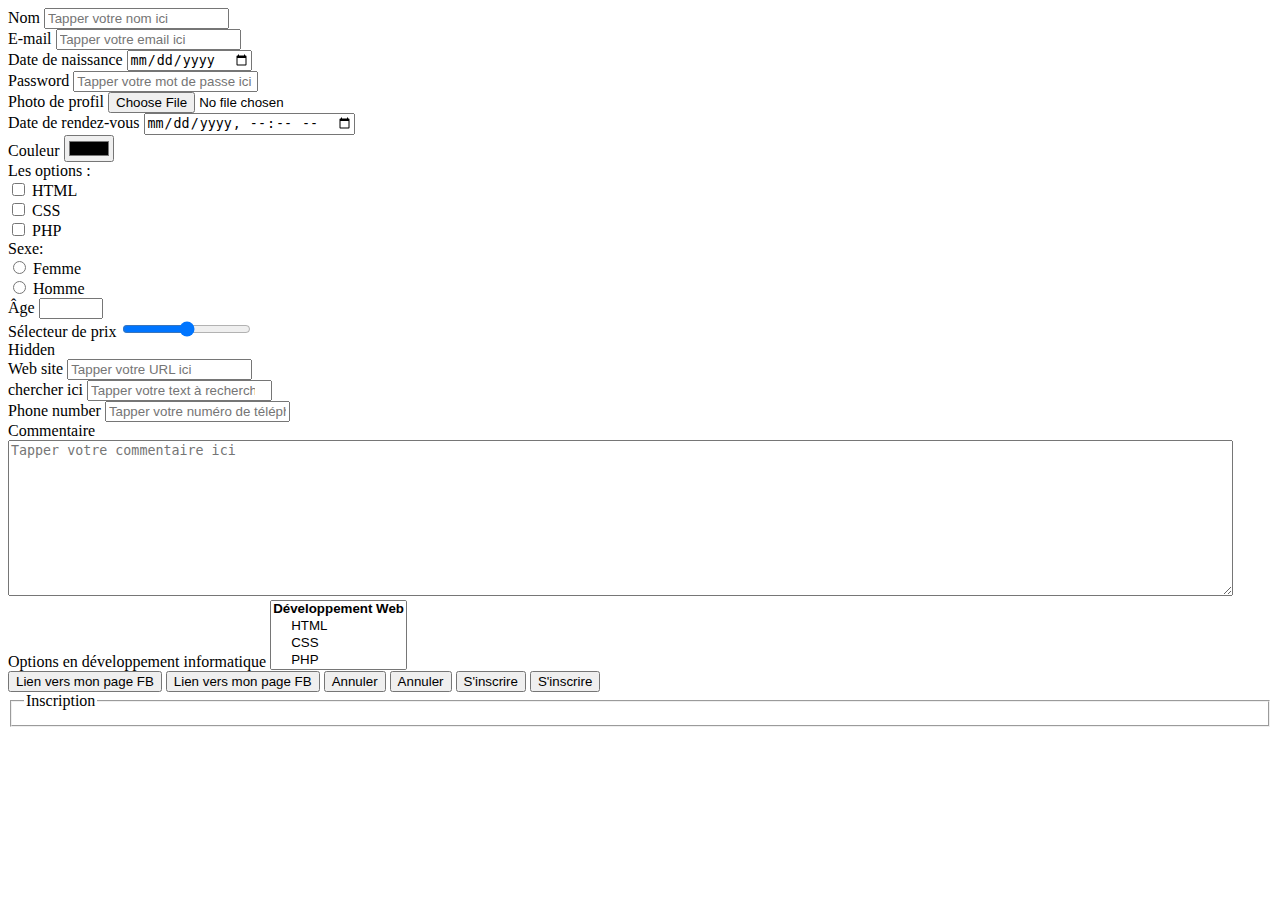
<file: index.html>
<!DOCTYPE html>
<html>
<head>
	<title>Les types des inputs</title>
</head>
<body>

	<form method="POST" action="inscription.php">
		<div>
			<label for="firstname">Nom</label>
			<input type="text" name="firstname" id="firstname" placeholder="Tapper votre nom ici">
		</div>
		<div>
			<label for="email">E-mail</label>
			<input type="email" name="email" id="email" placeholder="Tapper votre email ici">
		</div>	
		<div>
			<label for="birth-date">Date de naissance</label>
			<input type="date" name="birth-date" id="birth-date">
		</div>	
		<div>
			<label for="mot-de-passe">Password </label>
			<input type="password" name="mot-de-passe" id="mot-de-passe" placeholder="Tapper votre mot de passe ici">
		</div>
		<div>
			<label for="photo">Photo de profil </label>
			<input type="file" name="photo" id="photo" accept="image/*">
		</div>
		<div>
			<label for="rendez-vous">Date de rendez-vous </label>
			<input type="datetime-local" name="rendez-vous" id="rendez-vous">
		</div>
		<div>
			<label for="couleur">Couleur </label>
			<input type="color" name="couleur" id="couleur">
		</div>
		<div>
			Les options : <br>
			<input type="checkbox" name="html" id="html">
			<label for="html">HTML </label>
			<br>

			<input type="checkbox" name="css" id="css">
			<label for="css">CSS </label>
			<br>

			<input type="checkbox" name="php" id="php">
			<label for="php">PHP </label>
			<br>

		</div>
		<div>
			Sexe: <br>
			<input type="radio" name="sexe" id="femme">
			<label for="femme">Femme </label>
			<br>
			<input type="radio" name="sexe" id="homme">
			<label for="homme">Homme </label>
		</div>
		<div>
			<label for="age">Âge</label>
			<input type="number" name="age" id="age" min="0" max="150" step="5">
		</div>
		<div>
			<label for="prix">Sélecteur de prix</label>
			<input type="range" name="prix" id="prix">
		</div>
		<div>
			<label for="hidden">Hidden</label>
			<input type="hidden" name="hidden" id="hidden">
		</div>
		<div>
			<label for="website">Web site</label>
			<input type="url" name="website" id="website" placeholder="Tapper votre URL ici">
		</div>
		<div>
			<label for="chercher">chercher ici</label>
			<input type="search" name="chercher" id="chercher" placeholder="Tapper votre text à rechercher ici">
		</div>
		<div>
			<label for="phone">Phone number</label>
			<input type="tel" name="phone" id="phone" placeholder="Tapper votre numéro de téléphone ici">
		</div>
		<div>
			<label for="comment">Commentaire</label>
			<textarea name="comment" id="comment" placeholder="Tapper votre commentaire ici" cols="150" rows="10"></textarea>
		</div>
		<div>
			<label for="options">Options en  développement informatique</label>
			<select name="options" id="options" multiple="true">
				<optgroup label="Développement Web">
					<option value="HTML">HTML</option>
					<option value="CSS">CSS</option>
					<option value="PHP">PHP</option>
				</optgroup>
				<optgroup label="Design Web">
					<option value="Photoshop">Photoshop</option>
					<option value="Sketch">Sketch</option>
					<option value="InVision">InVision</option>
				</optgroup>
			</select>
		</div>
		<div>
			<input type="button" value="Lien vers mon page FB">
			<button type="button">Lien vers mon page FB</button>

			<input type="reset" value="Annuler">
			<button type="rest">Annuler</button>

			<input type="submit" value="S'inscrire">
			<button type="submit">S'inscrire</button>
		</div>
	</form>


	<fieldset>
		<legend>Inscription</legend>
		
	</fieldset>
</body>
</html>
</file>
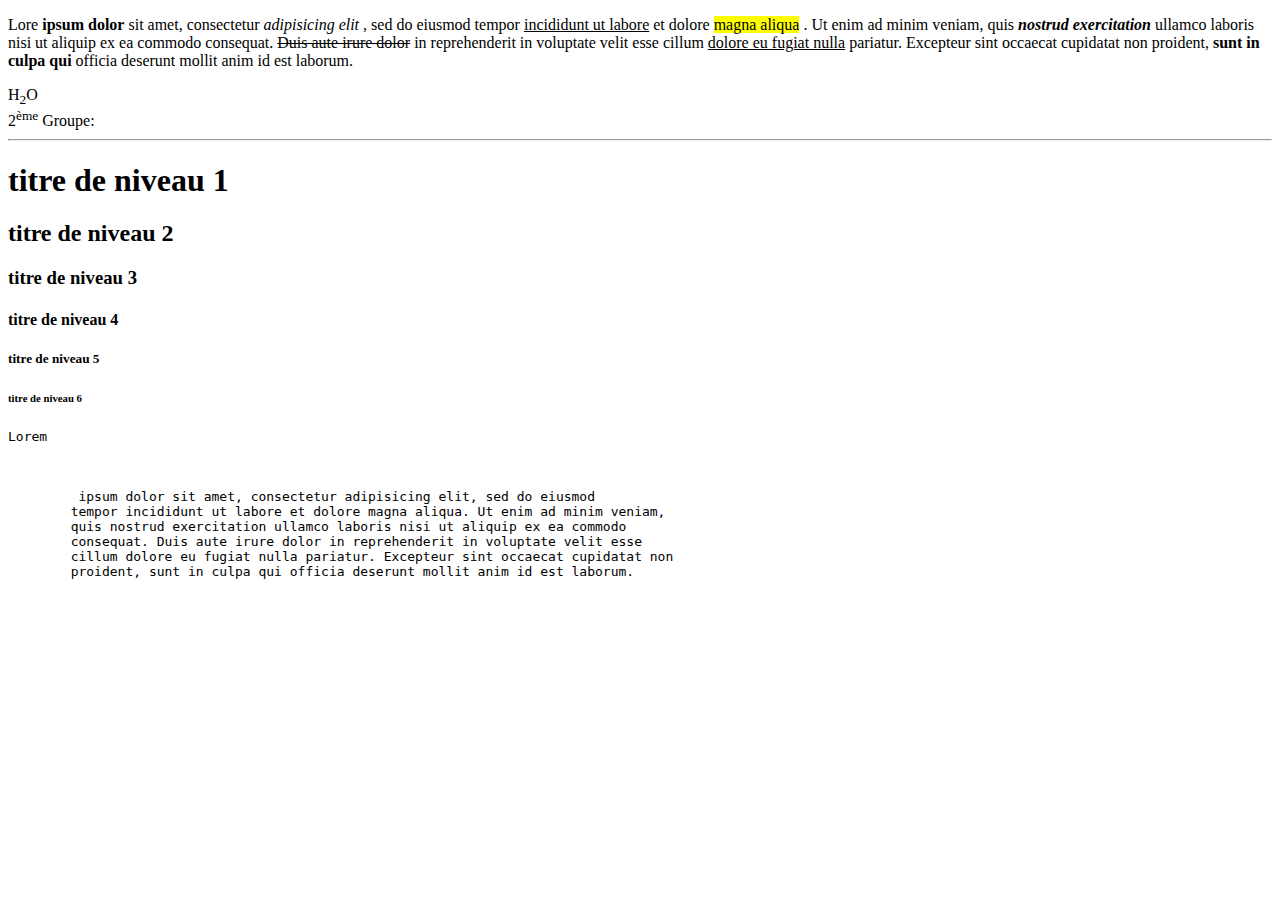
<file: index12.html>
<!DOCTYPE html>
<html>
<head>
	<title>Récap HTML</title>
</head>
<body>

	<p>Lore
	 <b>ipsum dolor</b> sit amet, consectetur <i>adipisicing elit</i> , sed do eiusmod
	tempor <u>incididunt ut labore</u>  et dolore <mark>magna aliqua</mark> . Ut enim ad minim veniam,
	quis <b><i>nostrud exercitation</i></b> ullamco laboris nisi ut aliquip ex ea commodo
	consequat. <del>Duis aute irure dolor</del> in reprehenderit in voluptate velit esse
	cillum <ins>dolore eu fugiat nulla</ins> pariatur. Excepteur sint occaecat cupidatat non
	proident, <strong>sunt in culpa qui</strong> officia deserunt mollit anim id est laborum.</p>

	H<sub>2</sub>O
	<br>
	2<sup>ème</sup> Groupe: 
	<br>
	<hr>

	<h1>titre de niveau 1</h1>
	<h2>titre de niveau 2</h2>
	<h3>titre de niveau 3</h3>
	<h4>titre de niveau 4</h4>
	<h5>titre de niveau 5</h5>
	<h6>titre de niveau 6</h6>

	<pre>Lorem



	 ipsum dolor sit amet, consectetur adipisicing elit, sed do eiusmod
	tempor incididunt ut labore et dolore magna aliqua. Ut enim ad minim veniam,
	quis nostrud exercitation ullamco laboris nisi ut aliquip ex ea commodo
	consequat. Duis aute irure dolor in reprehenderit in voluptate velit esse
	cillum dolore eu fugiat nulla pariatur. Excepteur sint occaecat cupidatat non
	proident, sunt in culpa qui officia deserunt mollit anim id est laborum.</pre>


</body>
</html>
</file>
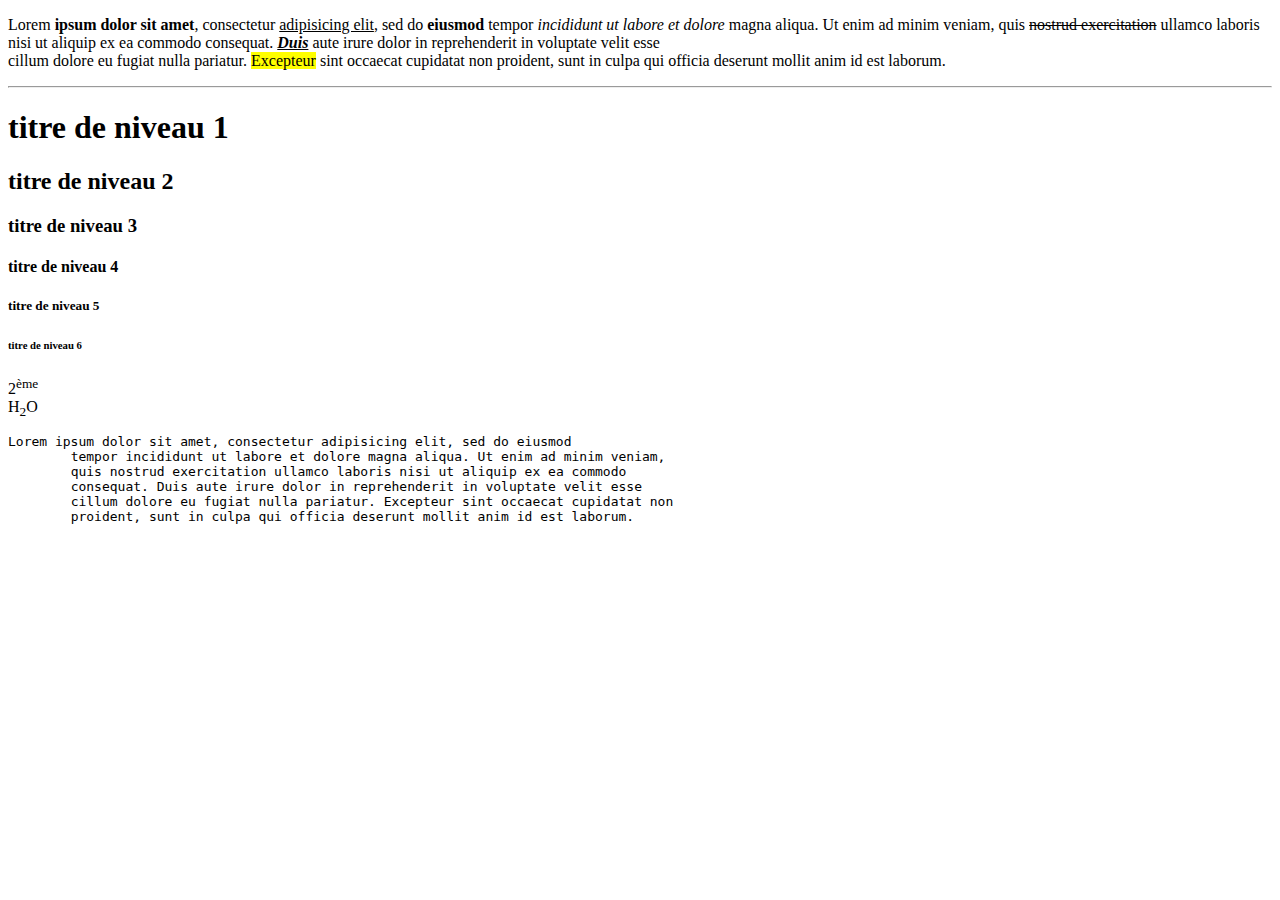
<file: index2.html>
<!DOCTYPE html>
<html>
<head>
	<title>Récap sur HTML</title>
</head>
<body>

	<p>Lorem <b>ipsum dolor sit amet</b>, consectetur <u> adipisicing elit</u>, sed do <strong>eiusmod</strong>
	tempor <i>incididunt ut labore et dolore</i> magna aliqua. Ut enim ad minim veniam,
	quis <del>nostrud exercitation</del>  ullamco laboris nisi ut aliquip ex ea commodo
	consequat. <i><b><u>Duis</u></b></i> aute irure dolor in reprehenderit in voluptate velit esse <br>
	cillum dolore eu fugiat nulla pariatur.  <mark>Excepteur</mark> sint occaecat cupidatat non
	proident, sunt in culpa qui officia deserunt mollit anim id est laborum.</p>

	<hr>
	<h1>titre de niveau 1</h1>
	<h2>titre de niveau 2</h2>
	<h3>titre de niveau 3</h3>
	<h4>titre de niveau 4</h4>
	<h5>titre de niveau 5</h5>
	<h6>titre de niveau 6</h6>

	2<sup>ème</sup>
	<br>
	H<sub>2</sub>O

	<br>

	<pre>Lorem ipsum dolor sit amet, consectetur adipisicing elit, sed do eiusmod
	tempor incididunt ut labore et dolore magna aliqua. Ut enim ad minim veniam,
	quis nostrud exercitation ullamco laboris nisi ut aliquip ex ea commodo
	consequat. Duis aute irure dolor in reprehenderit in voluptate velit esse
	cillum dolore eu fugiat nulla pariatur. Excepteur sint occaecat cupidatat non
	proident, sunt in culpa qui officia deserunt mollit anim id est laborum.</pre> 

</body>
</html>
</file>
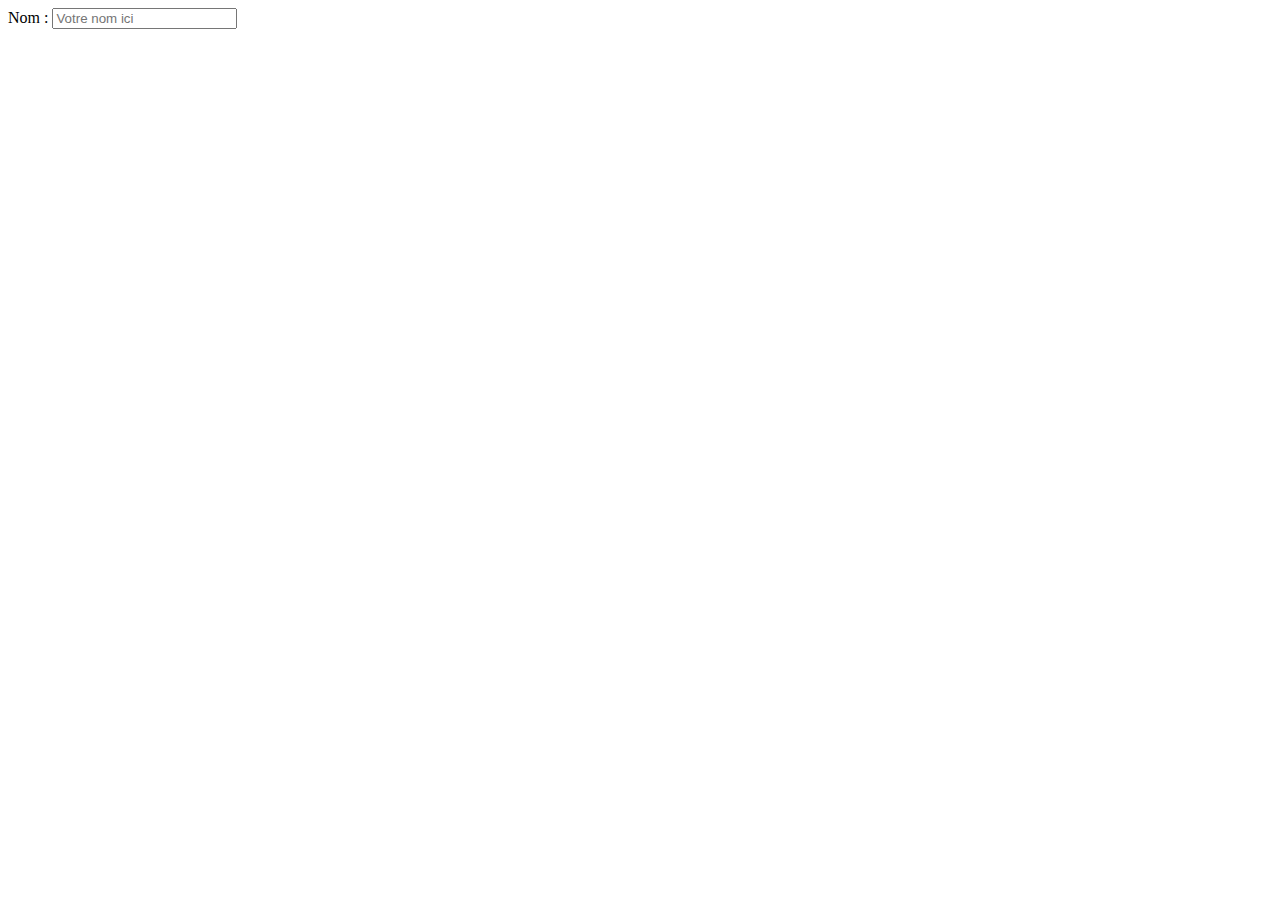
<file: index3.html>
<!DOCTYPE html>
<html>
<head>
	<title>Les formulaires </title>
</head>
<body>

	<form>
		<div>
			<label for="first_name">Nom : </label>
		    <input type="text" name="first_name" id="first_name" placeholder="Votre nom ici" value="" maxlength="5" minlength="2">
		</div>
	</form>

</body>
</html>
</file>
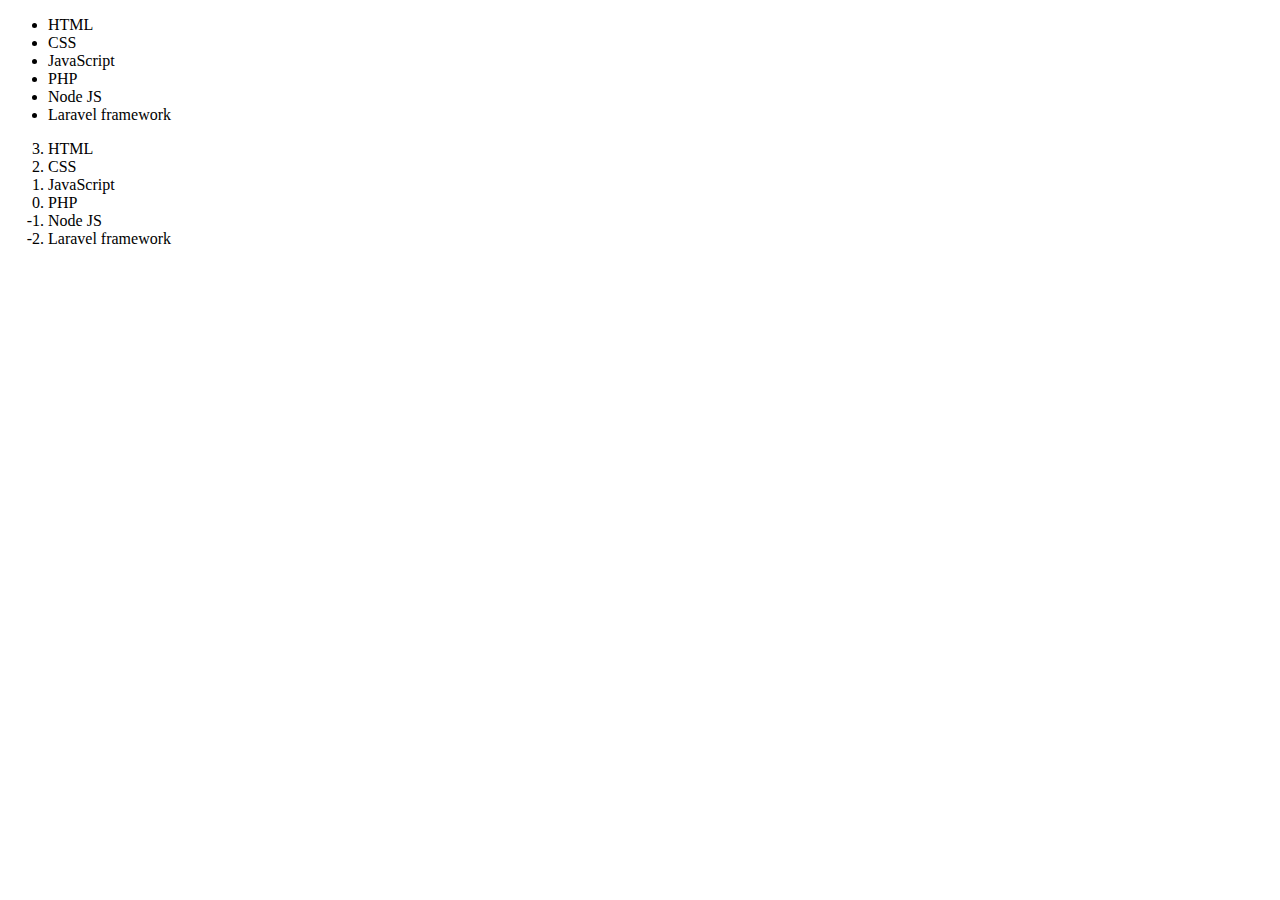
<file: liste.html>
<!DOCTYPE html>
<html>
<head>
	<title>Les listes</title>
</head>
<body>

	<!-- les listes non ordonées (unordred) -->
	<ul type="disc/square/circle">
		<li>HTML</li>
		<li>CSS</li>
		<li>JavaScript</li>
		<li>PHP</li>
		<li>Node JS</li>
		<li>Laravel framework</li>
	</ul>

	<!-- les listes ordonées (ordred list) -->
	<ol type="1/A/a/I/i" start="3" reversed="true">
		<li>HTML</li>
		<li>CSS</li>
		<li>JavaScript</li>
		<li>PHP</li>
		<li>Node JS</li>
		<li>Laravel framework</li>
	</ol>

</body>
</html>
</file>
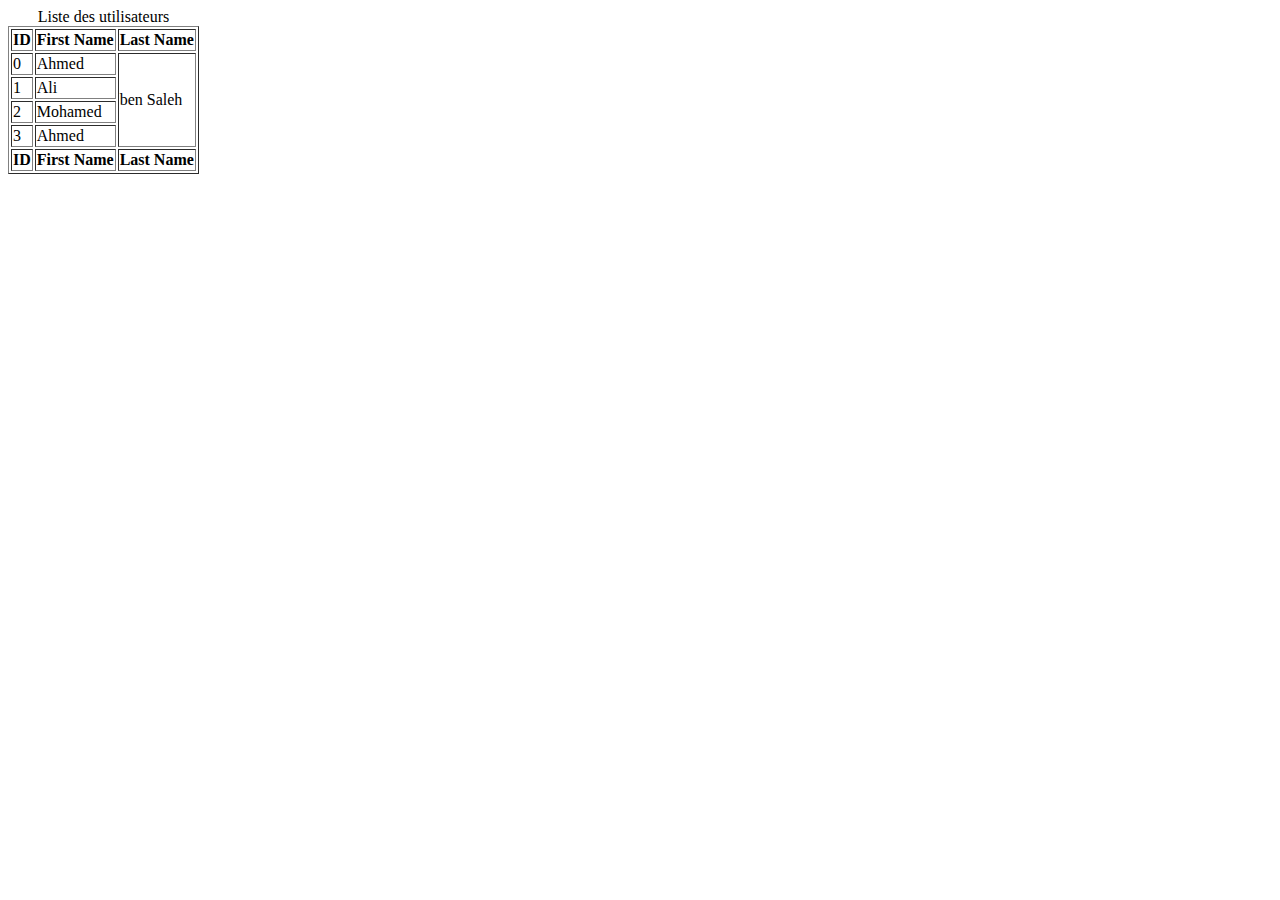
<file: recap.html>
<!DOCTYPE html>
<html>
<head>
	<title>Les tableaux</title>
</head>
<body>

	<table border="1" align="left">
		<caption>Liste des utilisateurs</caption>
		<thead>
			<tr>
				<th>ID</th>
				<th>First Name</th>
				<th>Last Name</th>
			</tr>
		</thead>
		<tbody>
			<tr>
				<td>0</td>
				<td>Ahmed</td>
				<td rowspan="4">ben Saleh</td>
			</tr>		
			<tr>
				<td>1</td>
				<!-- <td colspan="2">Ali</td> -->
				<td>Ali</td>
				<!-- <td>ben Saleh</td> -->
			</tr>		
			<tr>
				<td>2</td>
				<td>Mohamed</td>
				<!-- <td>ben Saleh</td> -->
			</tr>		
			<tr>
				<td>3</td>
				<td>Ahmed</td>
				<!-- <td>ben Saleh</td> -->
			</tr>
		</tbody>
		<tfoot>
			<tr>
				<th>ID</th>
				<th>First Name</th>
				<th>Last Name</th>
			</tr>
		</tfoot>
	</table>

</body>
</html>
</file>
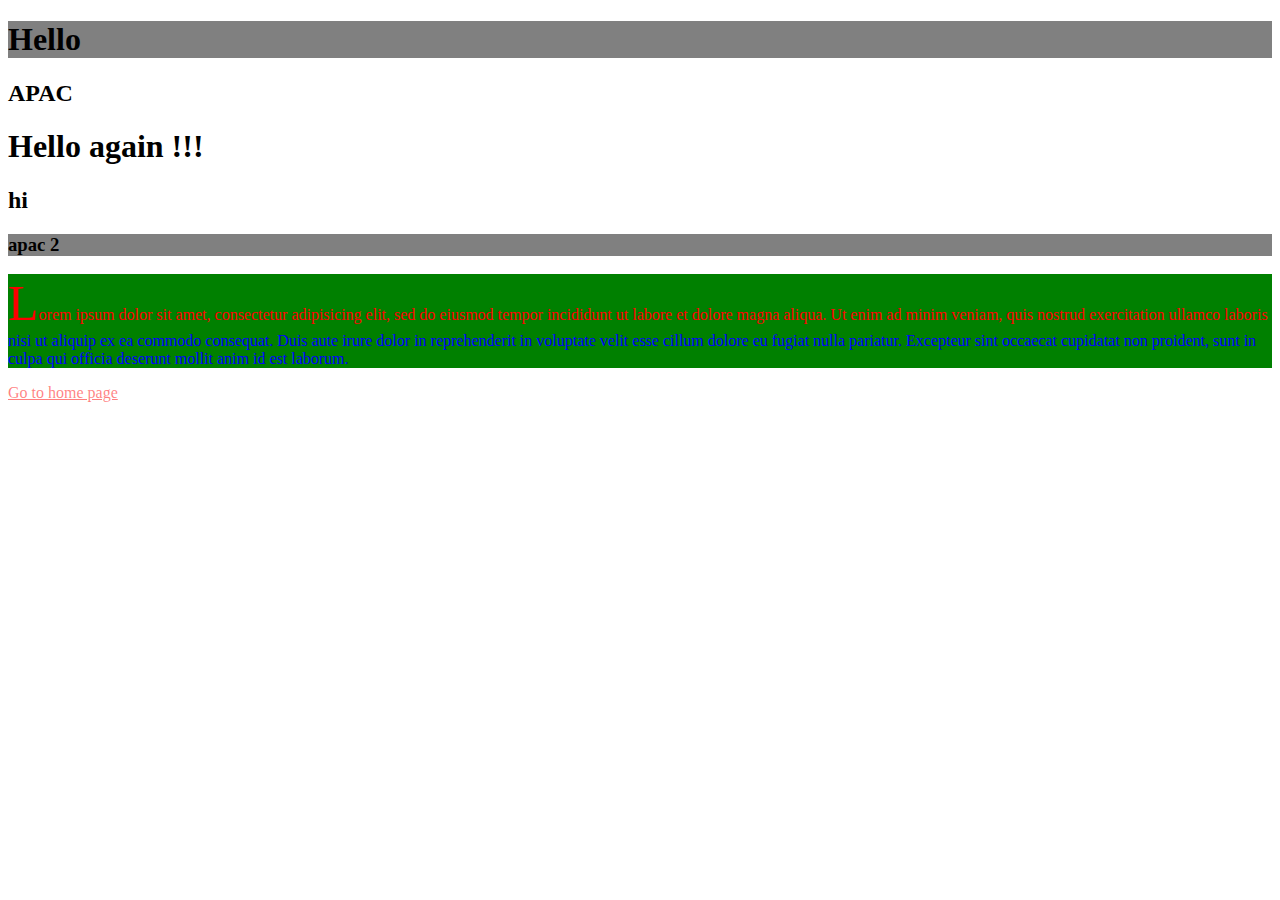
<file: tp2 css.html>
<!DOCTYPE html>
<html>
<head>
	<title>Login page</title>
	<link rel="stylesheet" type="text/css" href="css/styles2.css">
</head>
<body>

	<h1 class="title">Hello</h1>
	<h2>APAC</h2>
	<h1>Hello again !!!</h1>
	<h2>hi</h2>
	<h3 class="title">apac 2</h3>

	<div id="section-2">
		<p>Lorem ipsum dolor sit amet, consectetur adipisicing elit, sed do eiusmod
		tempor incididunt ut labore et dolore magna aliqua. Ut enim ad minim veniam,
		quis nostrud exercitation ullamco laboris nisi ut aliquip ex ea commodo
		consequat. Duis aute irure dolor in reprehenderit in voluptate velit esse
		cillum dolore eu fugiat nulla pariatur. Excepteur sint occaecat cupidatat non
		proident, sunt in culpa qui officia deserunt mollit anim id est laborum.</p>
	</div>

	<a href="index.html">Go to home page</a>

</body>
</html>
</file>
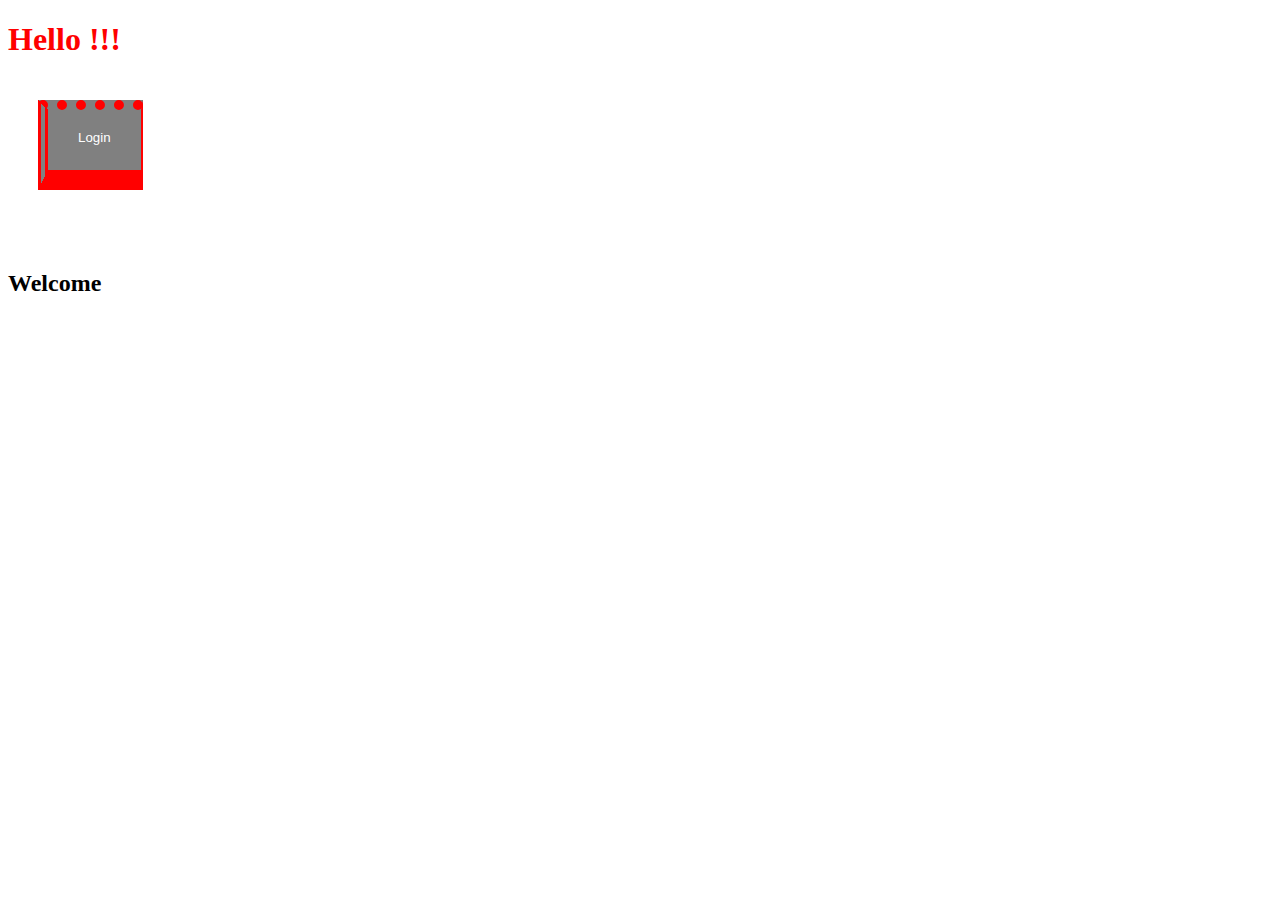
<file: tp3 css.html>
<!DOCTYPE html>
<html>
<head>
	<title>Welcome CSS 3</title>
	<link rel="stylesheet" type="text/css" href="css/styles3.css">
</head>
<body>

	<h1>Hello !!!</h1>

	<!-- comments in HTML  -->
	<button class="btn btn-m btn-padding btn-border">Login</button>
 
	<h2>Welcome</h2>

</body>
</html>
</file>
<file: css/styles2.css>
h1.title, h3.title {
	background-color: gray;
	color: black;
}

#section-2 {
	background-color: green;
	color: blue;
}

p::first-line {
	color:red;
}

p::first-letter{
	font-size: 50px;
}

a:active {
	color: red;
}

a:hover {
	color: rgb(0,255,0);
}

a:link{
	color: rgba(255,0,0,.5);
}

a:visited{
	color: #ff0000;
}
</file>
<file: css/styles3.css>
/* ceci c'est un  commentaire */

h1 {
	color: red;
}

/* width & height */

.btn {
/*	width: 120px;
	height: 50px;*/
	background-color: gray;
	color: white;
}

/* les margins */

.btn-m {
	margin-top: 25px;
	margin-left: 50px;
	margin-bottom: 30px;
	margin-right: 60px;
}


/*.btn-m {
	margin: 25px 60px 30px 50px;
}*/

/*.btn-m {
	margin: 20px 60px;
}
*/

.btn-m{
	margin: 20px 30px 60px;
}

/* les borders */

.btn-border {
	/*border: 2px inset red;*/

	border-style: inset;
	border-bottom-style: solid;
	border-bottom-width: 20px;

	border-top-style: dotted;
	border-top-width: 10px;

	border-left-style: double;
	border-left-width: 10px;
	
	border-color: red;
	/*border-width: 2px;
	border-style: solid;
	border-radius: 16px;*/
}

/* les paddings */

.btn-padding {
	/*padding: 20px 30px 25px;*/
	padding-top: 20px;
	padding-left: 30px;
	padding-bottom: 25px;
	padding-right: 30px;
}
</file>
